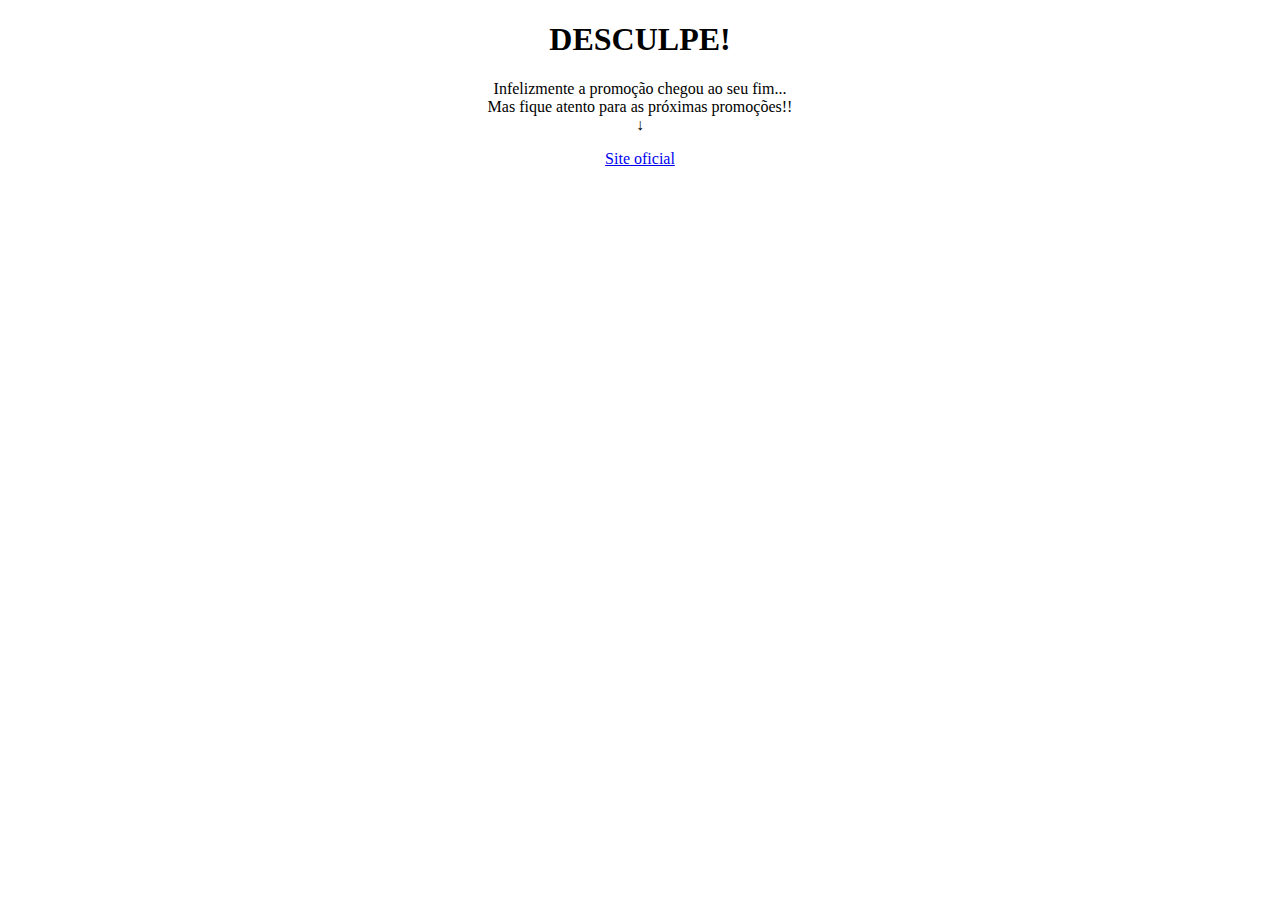
<file: sitedois.html>
<!DOCTYPE html>
<html lang="pt-br">
<head>
    <meta charset="UTF-8">
    <meta name="viewport" content="width=device-width, initial-scale=1.0">
    <title>xd</title> 
    <style>
        * {
            text-align: center;
            justify-content: center;
            border: 0;
            padding: 0;
        }

        p {
            border: 0;
        }
    </style>
</head>
<body>
    <Main>
        <header>
            <h1>DESCULPE!</h1>
        </header>

        <p>Infelizmente a promoção chegou ao seu fim... <br>
        Mas fique atento para as próximas promoções!! <br>
        &DownArrow;</p>
        <a href="https://www.facebook.com/PepsiBrasil">Site oficial</a>
    </Main>
</body>
</html>
</file>
